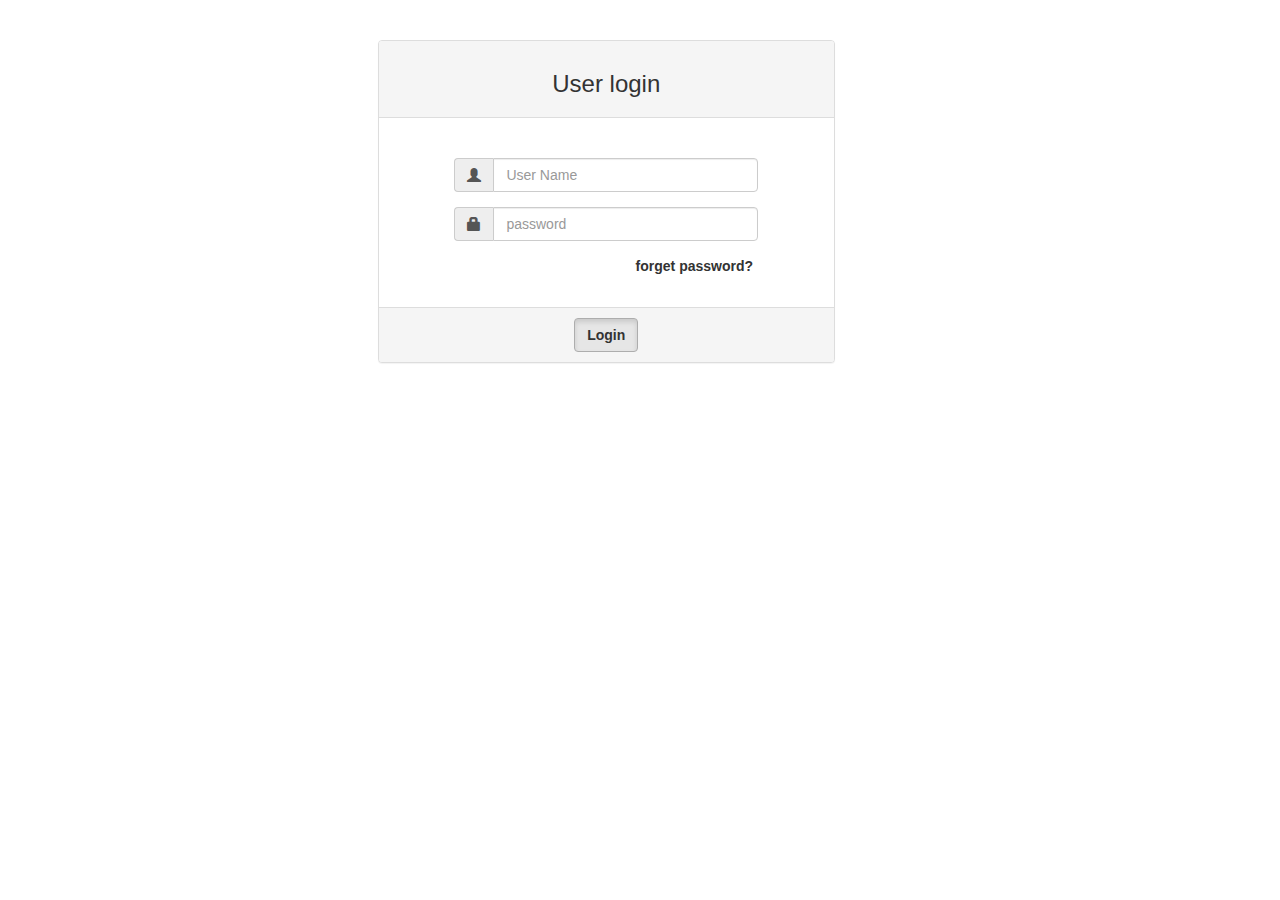
<file: AngularTest/WebContent/index.html>
<!doctype html> <html class="no-js"> <head> <meta charset="utf-8"> <title>Demo</title> <meta name="description" content=""> <meta name="viewport" content="width=device-width"> <!-- Place favicon.ico and apple-touch-icon.png in the root directory --> <link rel="stylesheet" href="styles/vendor.e261323d.css"> <link rel="stylesheet" href="styles/main.5353f13d.css">  <body ng-app="portalDemoApp"> <!--[if lt IE 7]>
      <p class="browsehappy">You are using an <strong>outdated</strong> browser. Please <a href="http://browsehappy.com/">upgrade your browser</a> to improve your experience.</p>
    <![endif]--> <div class="container"> <div ui-view=""></div> </div> <!-- Google Analytics: change UA-XXXXX-X to be your site's ID --> <script>!function(A,n,g,u,l,a,r){A.GoogleAnalyticsObject=l,A[l]=A[l]||function(){
       (A[l].q=A[l].q||[]).push(arguments)},A[l].l=+new Date,a=n.createElement(g),
       r=n.getElementsByTagName(g)[0],a.src=u,r.parentNode.insertBefore(a,r)
       }(window,document,'script','//www.google-analytics.com/analytics.js','ga');

       ga('create', 'UA-XXXXX-X');
       ga('send', 'pageview');</script> <script src="scripts/vendor.5f5b78b8.js"></script> <script src="scripts/scripts.78c40d5c.js"></script>
</file>
<file: AngularTest/WebContent/styles/main.5353f13d.css>
.login-panel-body{padding-top:40px}.errorMessage{color:red}
</file>
